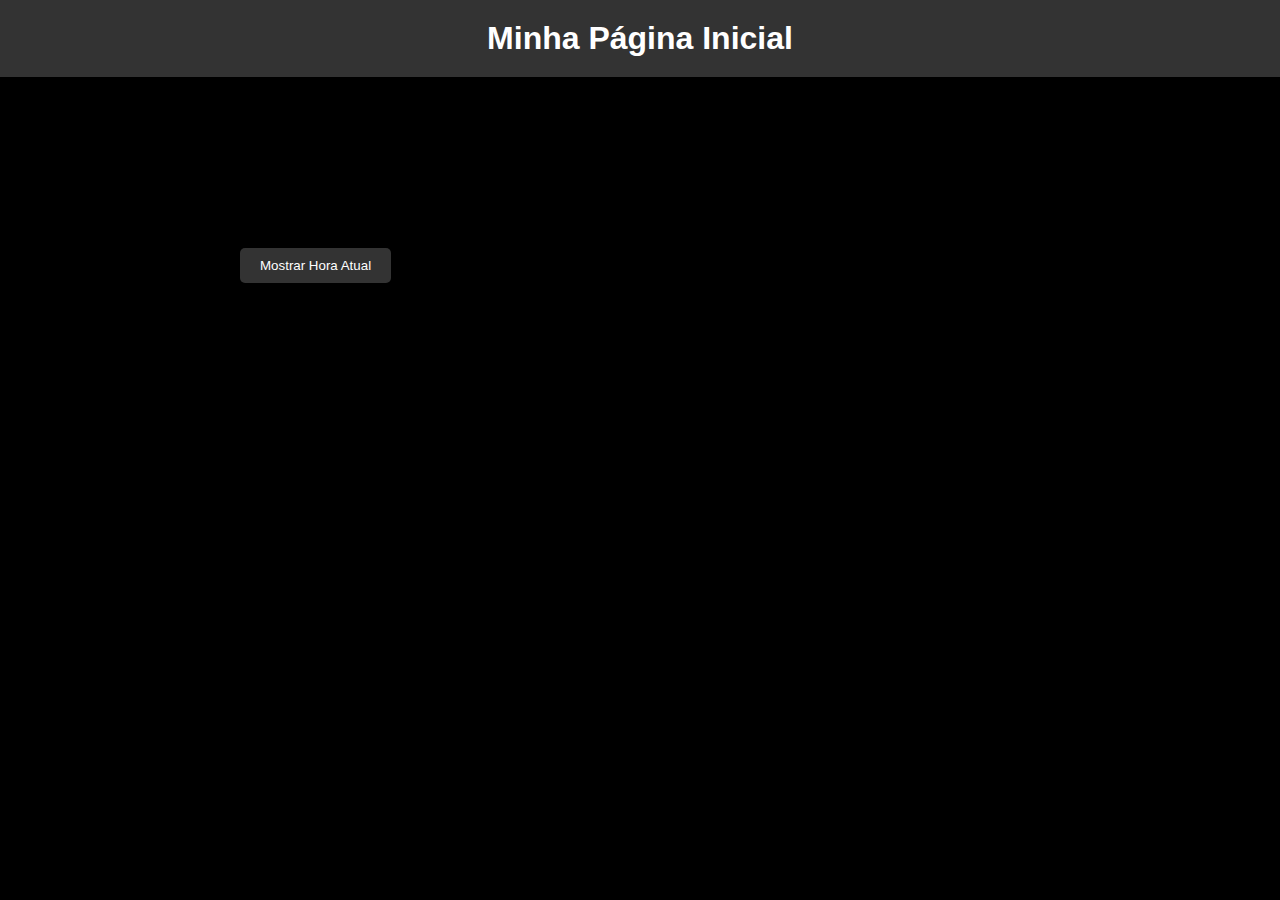
<file: index.html>
<!DOCTYPE html>
<html lang="pt-br">
  <head>
      <meta charset="UTF-8">
      <meta name="viewport" content="width=device-width, initial-scale=1.0">
      <title>Minha Página Inicial</title>
      <script src="script.js"></script>
      <link rel="stylesheet" href="style.css">
  </head>
  <body>
      <header>
          <h1>Minha Página Inicial</h1>
      </header>
      <div class="container">
          <h2>Bem-vindo à minha página inicial</h2>
          <p>Esta é minha home page.</p>
          <p>Exercícios de Git.</p>
          <button onclick="atualizarHora()">Mostrar Hora Atual</button>
          <p id="horaAtual"></p>
      </div>
  </body>
</html>
</file>
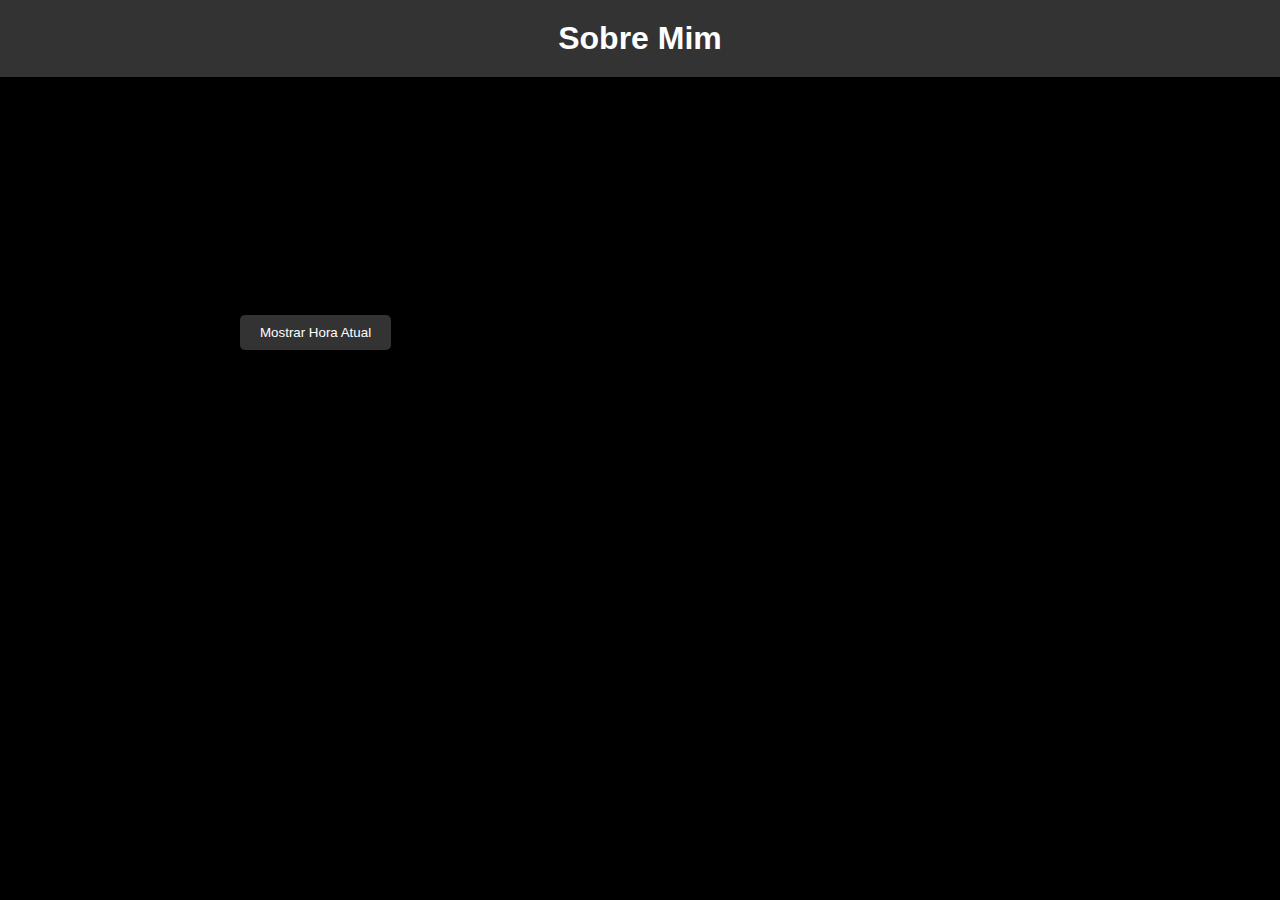
<file: about.html>
<!DOCTYPE html>
<html lang="pt-br">
  <head>
      <meta charset="UTF-8">
      <meta name="viewport" content="width=device-width, initial-scale=1.0">
      <title>Sobre Mim</title>
      <script src="script.js"></script>
      <link rel="stylesheet" href="style.css">
  </head>
  <body>
        <header>
          <h1>Sobre Mim</h1>
        </header>
        <div class="container">
            <h2>Um pouco sobre mim</h2>
            <p>Meu nome é [Carlos MMiguel]. Eu sou um [dev sênior] interessado em [desenvolvimento web].</p>
            <p>Eu gosto de [fazer web sites para empresas de tecnologia nas horas vagas] e estou interessado em aprender mais sobre [um pouco sobre engenharia aeronáutica e sobre construção e arquitetura de aeronaves].</p>
            <p>Sinta-se à vontade para entrar em contato comigo através do meu e-mail: [cmiguel.dev@gmail.com].</p>
            <button onclick="atualizarHora()">Mostrar Hora Atual</button>
            <p id="horaAtual"></p>
      </div>
  </body>
</html>
</file>
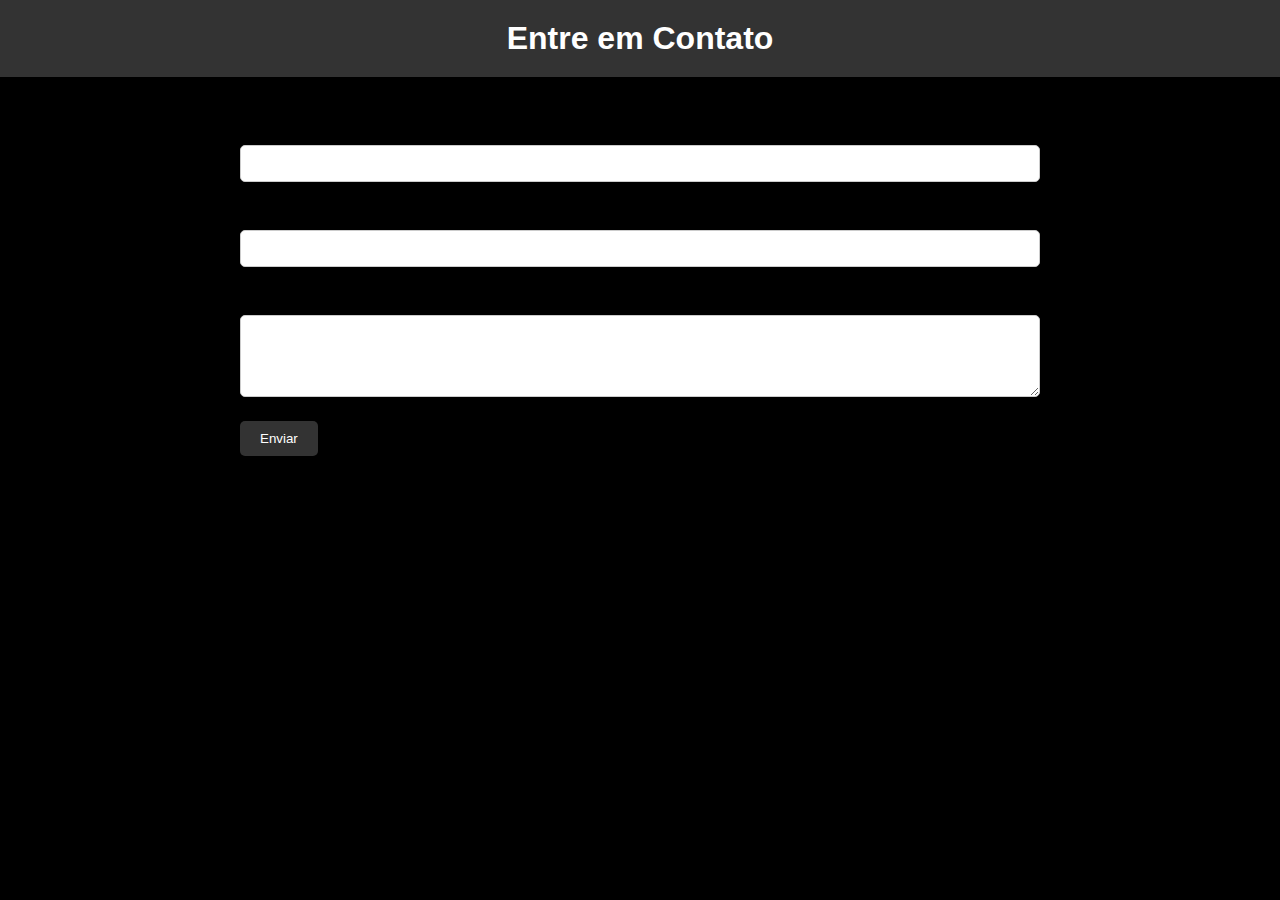
<file: contact.html>
<!DOCTYPE html>
<html lang="pt-br">
<head>
    <meta charset="UTF-8">
    <meta name="viewport" content="width=device-width, initial-scale=1.0">
    <title>Contato</title>
    <link rel="stylesheet" href="style.css">
</head>
<body>
    <header>
        <h1>Entre em Contato</h1>
    </header>
    <div class="container">
        <form id="contactForm">
            <label for="name">Nome:</label>
            <input type="text" id="name" name="name" required>

            <label for="email">E-mail:</label>
            <input type="email" id="email" name="email" required>

            <label for="message">Mensagem:</label>
            <textarea id="message" name="message" rows="4" required></textarea>

            <button type="submit">Enviar</button>
        </form>
    </div>
</body>
</html>
</file>
<file: style.css>
body {
    font-family: Arial, sans-serif;
    margin: 0;
    padding: 0;
    background-color: #000000;
}
header {
    background-color: #333;
    color: #fff;
    padding: 20px;
    text-align: center;
}
h1 {
    margin: 0;
}
.container {
    max-width: 800px;
    margin: auto;
    padding: 20px;
}
p {
    line-height: 1.6;
}

form {
    margin-top: 20px;
}
label {
    display: block;
    margin-bottom: 10px;
}
input, textarea {
    width: 100%;
    padding: 10px;
    margin-bottom: 20px;
    border: 1px solid #ccc;
    border-radius: 5px;
    box-sizing: border-box;
}
button {
    background-color: #333;
    color: #fff;
    padding: 10px 20px;
    border: none;
    border-radius: 5px;
    cursor: pointer;
}
</file>
